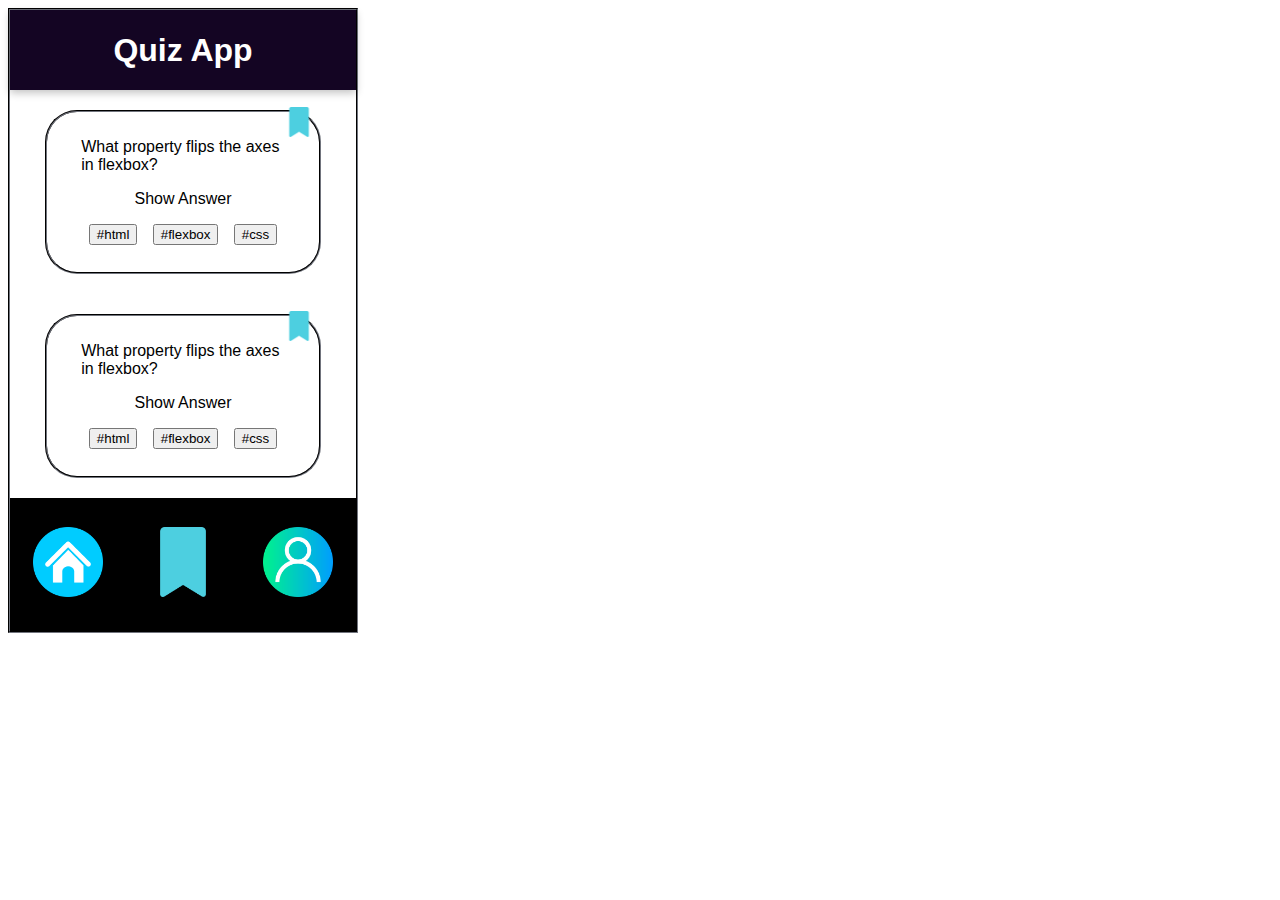
<file: index.html>
<!DOCTYPE html>
<html lang="en">
<head>
    <meta charset="UTF-8">
    <meta http-equiv="X-UA-Compatible" content="IE=edge">
    <meta name="viewport" content="width=device-width, initial-scale=1.0">
    <title>Quiz App</title>
    <link rel="stylesheet" href="./css/styles.css">
</head>
<header>
        <h1>Quiz App</h1>
</header>
<body>
    <section class="question">
        <!-- need to add changing the picture of the bookmark as per click event -->
        <img class="question__img" src="./images/bookmark.png"> 
        <p class="question__question">What property flips the axes in flexbox?</p>
        <div class="question__answer">Show Answer</div>
        <ul class="question__buttons">
            <li><button class="question__button1" type="button"> #html </button></li>
            <li><button class="question__button2" type="button"> #flexbox </button></li>
            <li><button class="question__button3" type="button"> #css </button></li>
        </ul>
    </section>
    <section class="question">
        <img class="question__img" src="./images/bookmark.png">
        <p class="question__question">What property flips the axes in flexbox?</p>
        <div class="question__answer">Show Answer</div>
        <ul class="question__buttons">
            <li><button class="question__button1" type="button"> #html </button></li>
            <li><button class="question__button2" type="button"> #flexbox </button></li>
            <li><button class="question__button3" type="button"> #css </button></li>
        </ul>
    </section>
    <footer>
        <nav>
            <!-- need to change the sizes to css -->
            <ul class="navbar">
                <li><a href="./index.html"> <img class="navbar__imghome" src="./images/home.png" width="70" height="70"></a> </li>
                <li><a href="./bookmarks.html"><img class="navbar__imgbookmark" src="./images/bookmark.png" width="70" height="70"></a></li>
                <li><a href="./profile.html"><img class="navbar__imguser" src="./images/user.png" width="70" height="70"></a></li>
            </ul>
        </nav>
    </footer>
    
</body>
</html>
</file>
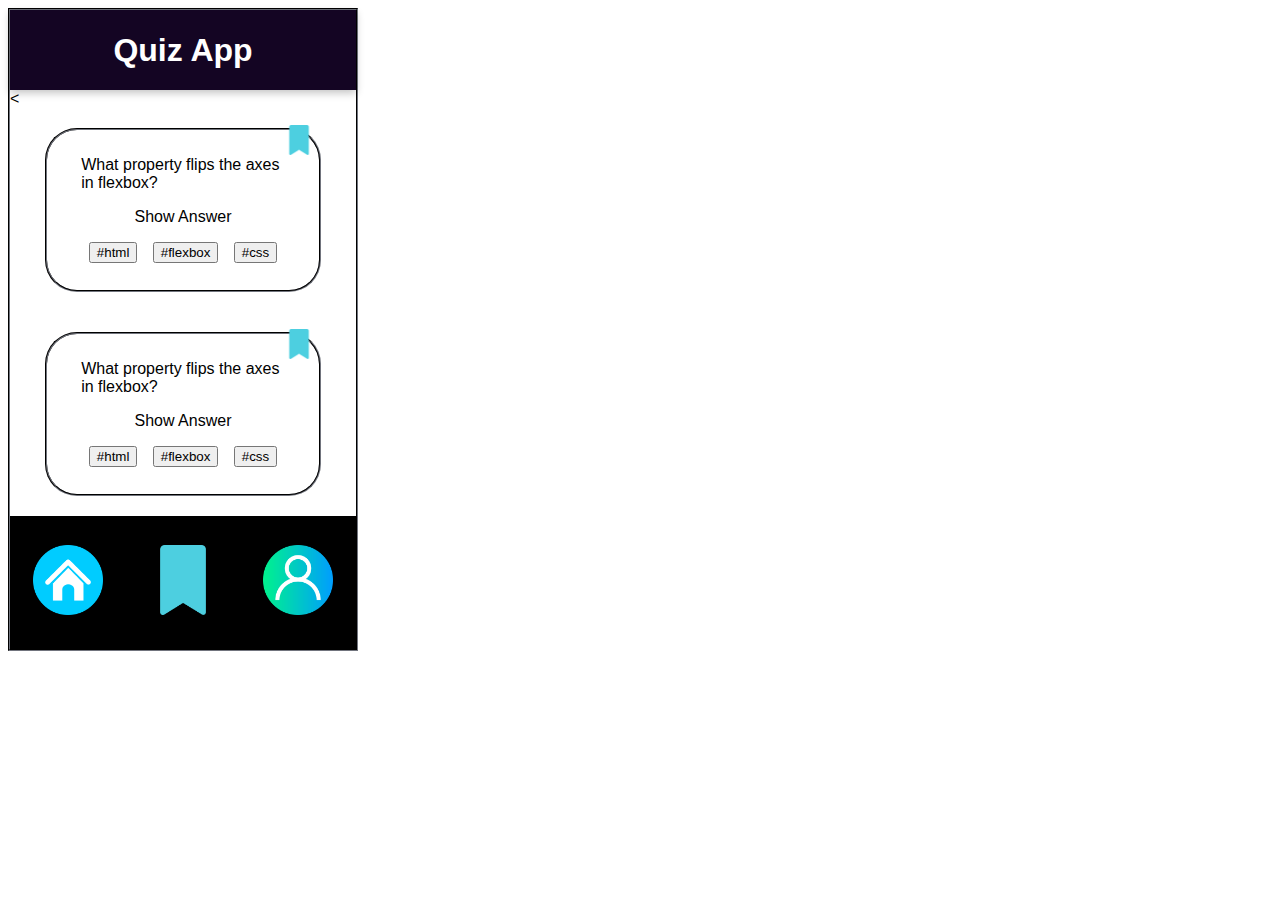
<file: bookmarks.html>
<!DOCTYPE html>
<html lang="en">
<head>
    <meta charset="UTF-8">
    <meta http-equiv="X-UA-Compatible" content="IE=edge">
    <meta name="viewport" content="width=device-width, initial-scale=1.0">
    <title>Quiz App</title>
    <link rel="stylesheet" href="./css/styles.css">
</head>
<header>
    <h1>Quiz App</h1>
</header>
<body>
    <<section class="question">
        <img class="question__img" src="./images/bookmark.png">
        <p class="question__question">What property flips the axes in flexbox?</p>
        <div class="question__answer">Show Answer</div>
        <ul class="question__buttons">
            <li><button class="question__button1" type="button"> #html </button></li>
            <li><button class="question__button2" type="button"> #flexbox </button></li>
            <li><button class="question__button3" type="button"> #css </button></li>
        </ul>
    </section>
    <section class="question">
        <img class="question__img" src="./images/bookmark.png">
        <p class="question__question">What property flips the axes in flexbox?</p>
        <div class="question__answer">Show Answer</div>
        <ul class="question__buttons">
            <li><button class="question__button1" type="button"> #html </button></li>
            <li><button class="question__button2" type="button"> #flexbox </button></li>
            <li><button class="question__button3" type="button"> #css </button></li>
        </ul>
    </section>
    <footer>
        <nav>
            <!-- need to change the sizes to css -->
            <ul class="navbar">
                <li><a href="./index.html"> <img class="navbar__imghome" src="./images/home.png" width="70" height="70"></a> </li>
                <li><a href="./bookmarks.html"><img class="navbar__imgbookmark" src="./images/bookmark.png" width="70" height="70"></a></li>
                <li><a href="./profile.html"><img class="navbar__imguser" src="./images/user.png" width="70" height="70"></a></li>
            </ul>
        </nav>
    </footer>

</body>
</html>
</file>
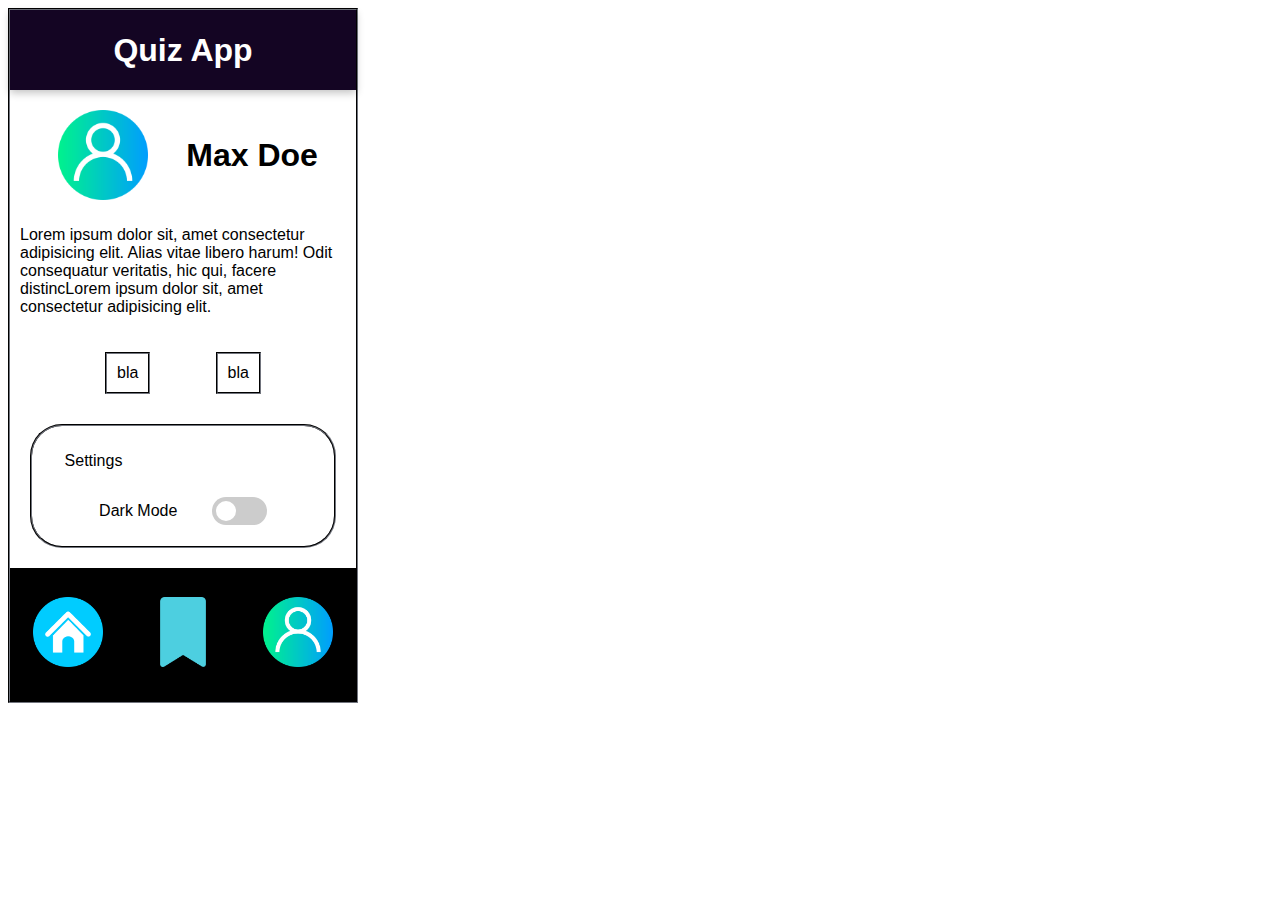
<file: profile.html>
<!DOCTYPE html>
<html lang="en">
<head>
    <meta charset="UTF-8">
    <meta http-equiv="X-UA-Compatible" content="IE=edge">
    <meta name="viewport" content="width=device-width, initial-scale=1.0">
    <title>Quiz App</title>
    <link rel="stylesheet" href="./css/styles.css">
</head>
<header>
    <h1>Quiz App</h1>
</header>
<body>
    <main>
        <section class="user">
            <img class="user__img" src="./images/user.png">
            <h1 class="user__name">Max Doe</h1>
        </section>
        <section class="user__aboutme">
            <p> Lorem ipsum dolor sit, amet consectetur adipisicing elit. Alias vitae libero harum! Odit consequatur veritatis, hic qui, facere distincLorem ipsum dolor sit, amet consectetur adipisicing elit. </p> 
        </section>
        <section class="score">
            <div class="score__created">
                bla
            </div>
            <div class="score__bookmarks">
                bla
            </div>
        </section>
        <section class="settings">
            <p class="settitle">Settings</p>
            <section class="settingscont">
                <p class="settings__text">Dark Mode</p>
                <label class="settings__switch">
                    <input type="checkbox">
                    <span class="settings__slider round"></span>
                  </label>
            </section>
        </section>
        
    </main>



    <footer>
        <nav>
            <!-- need to change the sizes to css -->
            <ul class="navbar">
                <li><a href="./index.html"> <img class="navbar__imghome" src="./images/home.png" width="70" height="70"></a> </li>
                <li><a href="./bookmarks.html"><img class="navbar__imgbookmark" src="./images/bookmark.png" width="70" height="70"></a></li>
                <li><a href="./profile.html"><img class="navbar__imguser" src="./images/user.png" width="70" height="70"></a></li>
            </ul>
        </nav>
    </footer>
</body>
</html>
</file>
<file: css/styles.css>
@import url(./global.css);
@import url(./settings.css);
@import url(./switch.css);
@import url(./user.css);
@import url(./question.css);
@import url(./score.css);
</file>
